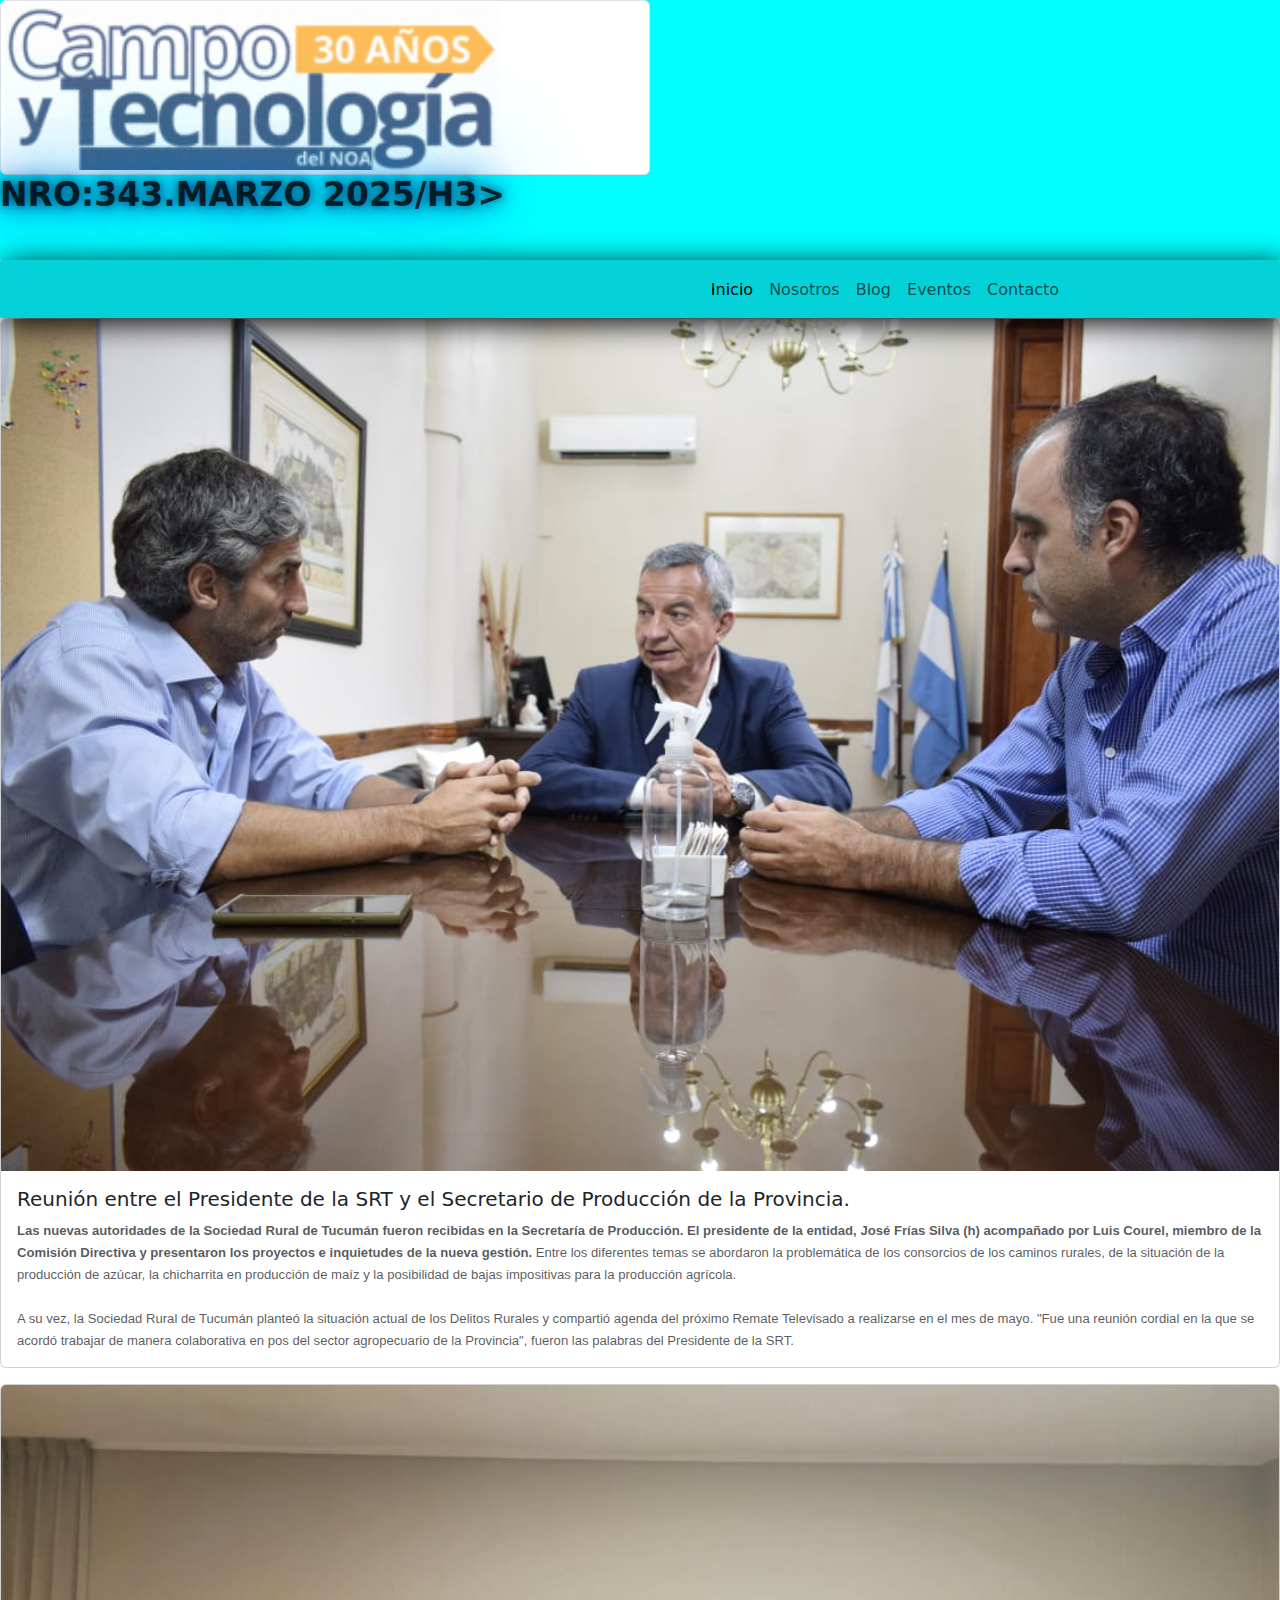
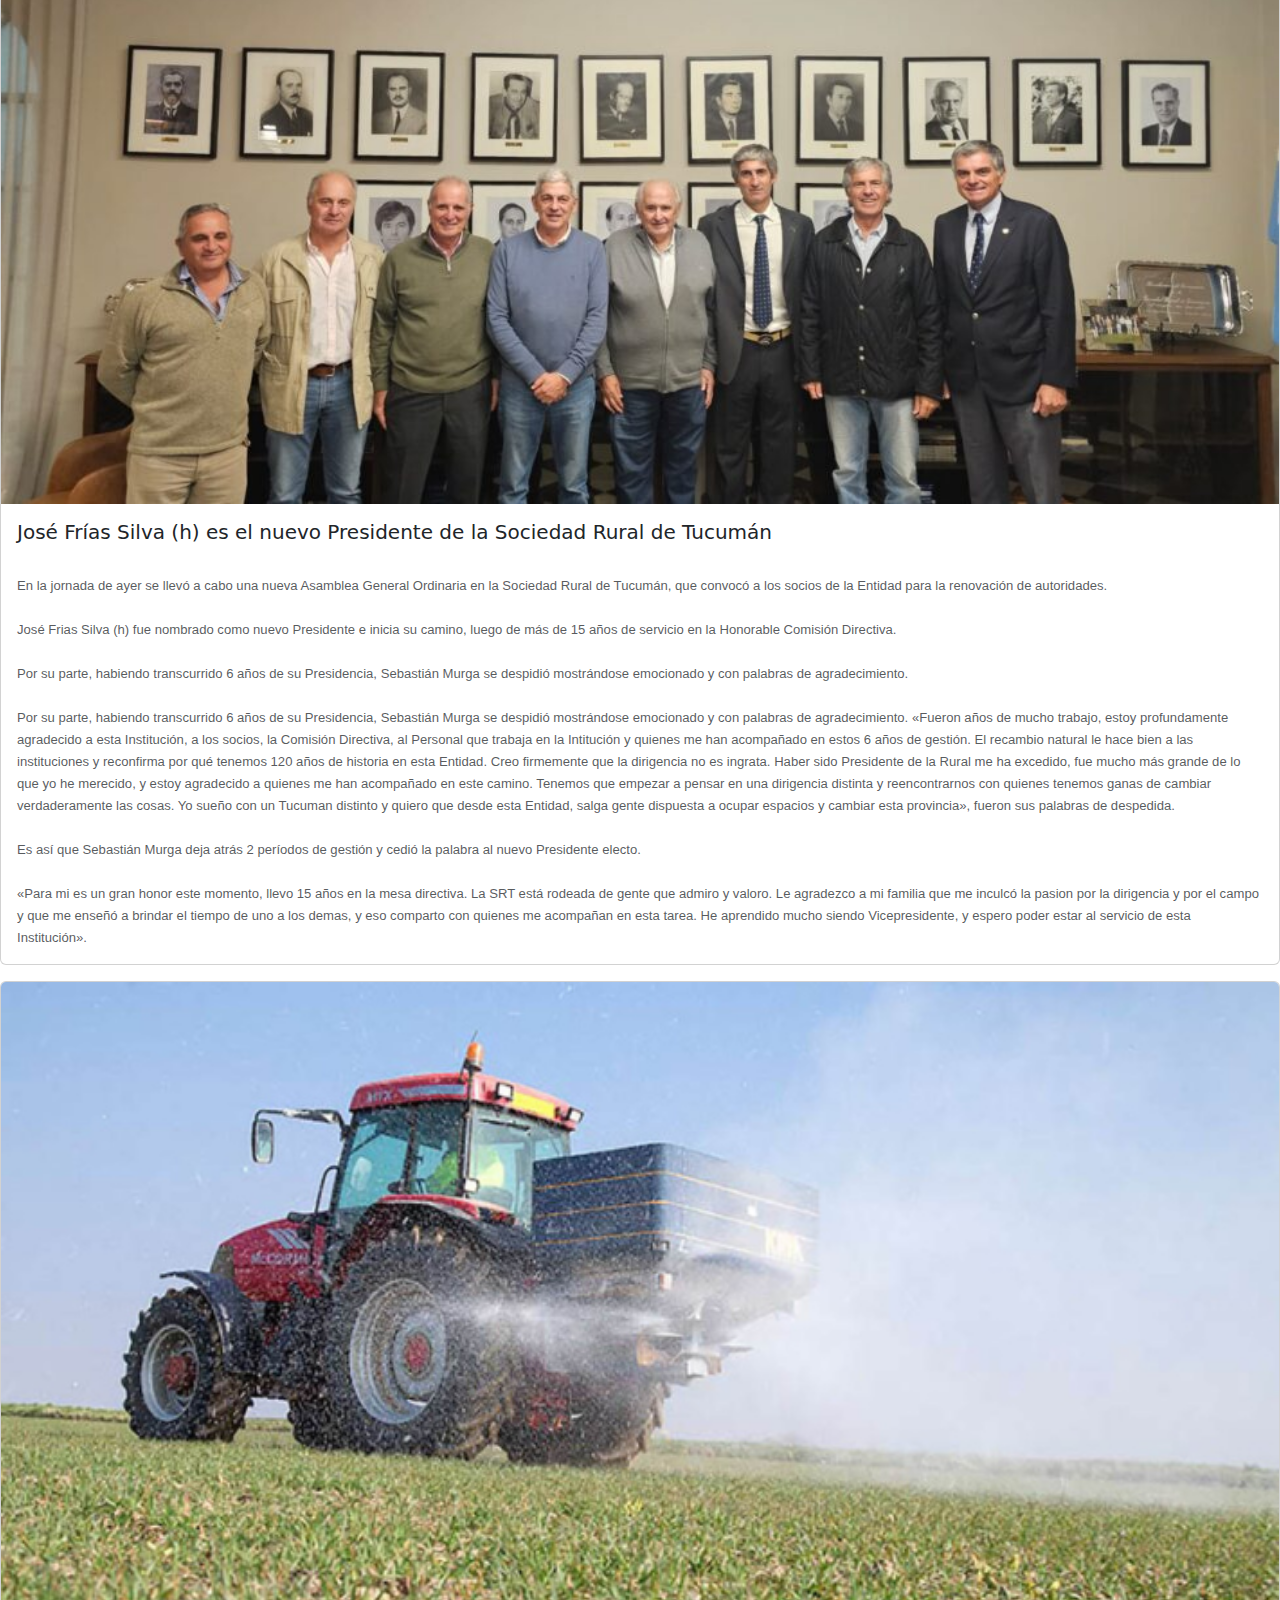
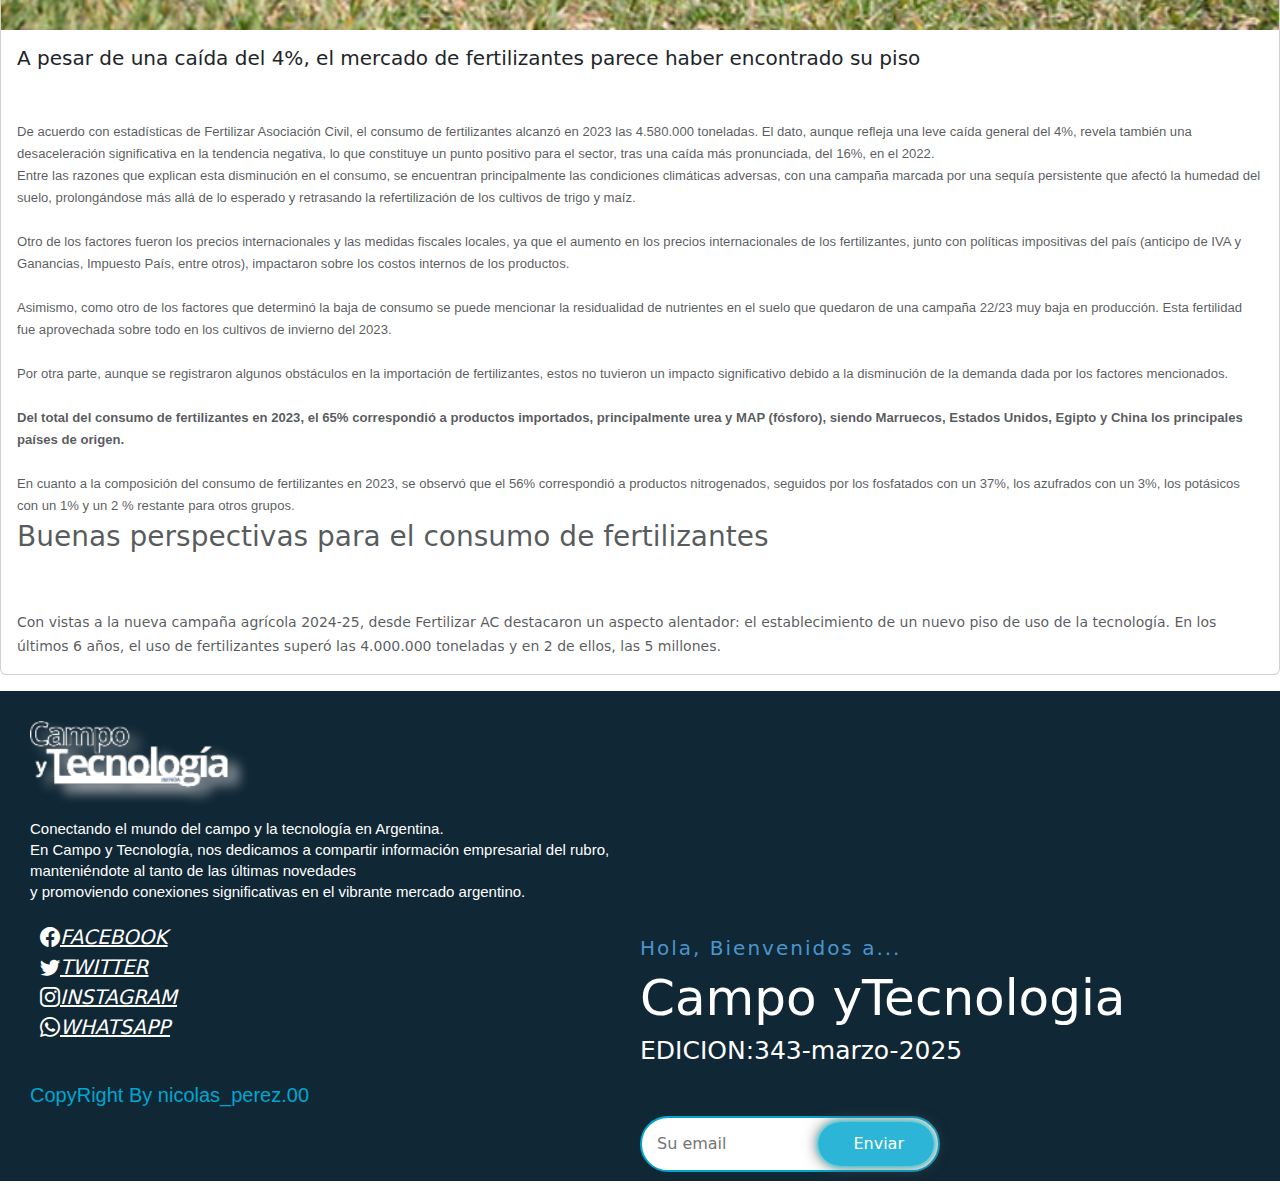
<file: paginas/blog.html>
<!DOCTYPE html>
<html lang="en">
<head>
    <meta charset="UTF-8">
    <meta name="viewport" content="width=device-width, initial-scale=1.0">
    <title>BLOG</title>
    <link
    href="https://cdn.jsdelivr.net/npm/bootstrap@5.3.0/dist/css/bootstrap.min.css"
    rel="stylesheet">
    <link
    rel="stylesheet"href="https://cdn.jsdelivr.net/npm/bootstrap-icons@1.10.5/font/bootstrap-icons.css"/>
<link rel="stylesheet" href="../css/footer.css">
<link rel="stylesheet" href="../css/inicio.css">
<link rel="stylesheet" href="../css/nav.css">
</head>
<!-- Google tag (gtag.js) -->
<script async src="https://www.googletagmanager.com/gtag/js?id=G-WJ535XBN5J"></script>
<script>
  window.dataLayer = window.dataLayer || [];
  function gtag(){dataLayer.push(arguments);}
  gtag('js', new Date());

  gtag('config', 'G-WJ535XBN5J');
</script>
  </div>
<body>
  <div class="conteiner-logo">
    <img src="../imagenes/logogif.gif" class="img-thumbnail" alt="...">
  </div>
    <div class="contenedorrevista">
        <H3 class="nmrrevista">NRO:343.MARZO 2025/H3>
      </div>
    </div>
          <nav class="navbar navbar-expand-lg navegador">
            <div class="container-fluid">
              <button class="navbar-toggler" type="button" data-bs-toggle="collapse" data-bs-target="#navbarNavAltMarkup" aria-controls="navbarNavAltMarkup" aria-expanded="false" aria-label="Toggle navigation">
                <span class="navbar-toggler-icon"></span>
              </button>
          
              <div class="collapse navbar-collapse" id="navbarNavAltMarkup">
         
                <div class="navbar-nav">
                  <a class="nav-link fs-8 navegador1 active" aria-current="page" href="../index.html">Inicio</a>
                  <a class="nav-link fs-8 navegador1" href="./nosotros.html">Nosotros</a>
                  <a class="nav-link fs-8 navegador1" href="./blog.html">Blog</a>
                  <a class="nav-link fs-8 navegador1" href="eventos.html">Eventos</a>
                  <a class="nav-link fs-8 navegador1" href="./contacto.html">Contacto</a>
                </div>
              </div>
            </div>
          </nav>

<MAIN>
    <div class="card mb-3">
        <img src="../imagenes/reunion-expo.jpg" class="card-img-top" alt="...">
        <div class="card-body">
          <h5 class="card-title">Reunión entre el Presidente de la SRT y el Secretario de Producción de la Provincia.</h5>
          <p class="card-text"></p>
          <p class="card-text"><small class="text-body-secondary">  <b>Las nuevas autoridades de la Sociedad Rural de Tucumán fueron recibidas en la Secretaría de Producción. El presidente de la entidad, 
            José Frías Silva (h) acompañado por Luis Courel, miembro de la Comisión Directiva y presentaron los proyectos e inquietudes de la nueva gestión.</b>

            Entre los diferentes temas se abordaron la problemática de los consorcios de los caminos rurales, de la situación de la producción de azúcar,
             la chicharrita en producción de maíz y la posibilidad de bajas impositivas para la producción agrícola. 
            <br>
            <br>
            A su vez, la Sociedad Rural de Tucumán planteó la situación actual de los Delitos Rurales y compartió agenda del próximo Remate Televisado a realizarse en el mes de mayo.
        
            "Fue una reunión cordial en la que se acordó trabajar de manera colaborativa en pos del sector agropecuario de la Provincia", fueron las palabras del Presidente de la SRT.</small></p>
        </div>
      </div>
      <div class="card mb-3">
        <img src="../imagenes/sociedad.jpg" class="card-img-top" alt="...">
        <div class="card-body">
          <h5 class="card-title">  José Frías Silva (h) es el nuevo Presidente de la Sociedad Rural de Tucumán</h5>
          <p class="card-text">

        </p>
          <p class="card-text"><small class="text-body-secondary"><br>En la jornada de ayer se llevó a cabo una nueva Asamblea General Ordinaria en la Sociedad Rural de Tucumán,
            que convocó a los socios de la Entidad para la renovación de autoridades. </b>
        <br>
        <br>
        José Frias Silva (h) fue nombrado como nuevo Presidente e inicia su camino, luego de más de 15 años de servicio en la Honorable Comisión Directiva.
        <br>
        <br>
        Por su parte, habiendo transcurrido 6 años de su Presidencia, Sebastián Murga se despidió mostrándose emocionado y con palabras de agradecimiento.
        <br>
        <br>
        Por su parte, habiendo transcurrido 6 años de su Presidencia, Sebastián Murga se despidió mostrándose emocionado y con palabras de agradecimiento.

«Fueron años de mucho trabajo, estoy profundamente agradecido a esta Institución, a los socios, la Comisión Directiva, al Personal que trabaja en la Intitución y quienes me han acompañado en estos 6 años de gestión. El recambio natural le hace bien a las instituciones y reconfirma por qué tenemos 120 años de historia en esta Entidad. Creo firmemente que la dirigencia no es ingrata. Haber sido Presidente de la Rural me ha excedido, fue mucho más grande de lo que yo he merecido, y estoy agradecido a quienes me han acompañado en este camino. Tenemos que empezar a pensar en una dirigencia distinta y reencontrarnos con quienes tenemos ganas de cambiar verdaderamente las cosas. Yo sueño con un Tucuman distinto y quiero que desde esta Entidad, 
salga gente dispuesta a ocupar espacios y cambiar esta provincia», fueron sus palabras de despedida.
<br>
<br>
Es así que Sebastián Murga deja atrás 2 períodos de gestión y cedió la palabra al nuevo Presidente electo.
<br>
<br>
«Para mi es un gran honor este momento, llevo 15 años en la mesa directiva. La SRT está rodeada de gente que admiro y valoro. Le agradezco a mi familia que me inculcó la pasion por la dirigencia y por el campo y que me enseñó a brindar el tiempo de uno a los demas,
 y eso comparto con quienes me acompañan en esta tarea. He aprendido mucho siendo Vicepresidente, y espero poder estar al servicio de esta Institución».</small></p>
        </div>
      </div>
      <div class="card mb-3">
        <img src="../imagenes/tractor.png" class="card-img-top" alt="...">
        <div class="card-body">
          <h5 class="card-title">A pesar de una caída del 4%, el mercado de fertilizantes parece haber encontrado su piso</h5>
          <p class="card-text"><b>A pesar de la caída en la demanda durante el año 2023, Argentina parece haber estabilizado su inversión en fertilizantes agrícolas, ya que en los últimos 6 años el piso no disminuyó de las 4 millones de toneladas aplicadas.
             Se espera un panorama optimista para este nuevo año</b></p>
          <p class="card-text"><small class="text-body-secondary">De acuerdo con estadísticas de Fertilizar Asociación Civil, el consumo de fertilizantes alcanzó en 2023 las 4.580.000 toneladas. El dato, aunque refleja una leve caída general del 4%, revela también una desaceleración significativa en la tendencia negativa,
             lo que constituye un punto positivo para el sector, tras una caída más pronunciada, del 16%, en el 2022.
             <br>
             Entre las razones que explican esta disminución en el consumo, se encuentran principalmente las condiciones climáticas adversas, con una campaña marcada por una sequía persistente que afectó la humedad del suelo,
              prolongándose más allá de lo esperado y retrasando la refertilización de los cultivos de trigo y maíz.
              <br>
              <br>
              Otro de los factores fueron los precios internacionales y las medidas fiscales locales, ya que el aumento en los precios internacionales de los fertilizantes,
               junto con políticas impositivas del país (anticipo de IVA y Ganancias, Impuesto País, entre otros), impactaron sobre los costos internos de los productos.
            <br>
            <br>
            Asimismo, como otro de los factores que determinó la baja de consumo se puede mencionar la residualidad de nutrientes en el suelo que quedaron de una campaña 22/23 muy baja en producción.
             Esta fertilidad fue aprovechada sobre todo en los cultivos de invierno del 2023.
             <br>
             <br>
             Por otra parte, aunque se registraron algunos obstáculos en la importación de fertilizantes,
              estos no tuvieron un impacto significativo debido a la disminución de la demanda dada por los factores mencionados.
              <br>
              <br>
              <b>Del total del consumo de fertilizantes en 2023, el 65% correspondió a productos importados,
                 principalmente urea y MAP (fósforo), siendo Marruecos, Estados Unidos, Egipto y China los principales países de origen.</b>
                 <br>
                 <br>
                 En cuanto a la composición del consumo de fertilizantes en 2023, se observó que el 56% correspondió a productos nitrogenados, seguidos por los fosfatados con un 37%,
                  los azufrados con un 3%, los potásicos con un 1% y un 2 % restante para otros grupos.

<h2>Buenas perspectivas para el consumo de fertilizantes</h2>
<br>
<br>
Con vistas a la nueva campaña agrícola 2024-25, desde Fertilizar AC destacaron un aspecto alentador:
 el establecimiento de un nuevo piso de uso de la tecnología. En los últimos 6 años, el uso de fertilizantes superó las 4.000.000 toneladas y en 2 de ellos, las 5 millones.

            </small></p>
        </div>
      </div>
      
      
</MAIN>



    <footer >
                    
        <div class="footer-inf"> 
        <img src="../imagenes/logofoot.png" class="campytec" alt="">
        <div >
          <p>Conectando el mundo del campo y la tecnología en Argentina.
            <br>
            En Campo y Tecnología, nos dedicamos a compartir información empresarial del rubro,
             <br>
             manteniéndote al tanto de las últimas novedades
             <br>
             y promoviendo conexiones significativas en el vibrante mercado argentino.</p>
            
          <div class="social-icons">
            <a href="https://www.facebook.com/profile.php?id=100013285083692" class="facebook"><i class="bi bi-facebook">FACEBOOK</i></a>
            <a href="#" class="twitter"><i class="bi bi-twitter">TWITTER</i></a>
            <a href="https://www.instagram.com/nicolas_perez.00/" class="instagram"><i class="bi bi-instagram">INSTAGRAM</i></a>
            <a href="https://wa.link/gywo1i" class="whatsapp"><i class="bi bi-whatsapp">WHATSAPP</i></a>
          </div>
          <div class="msjbienvenida">
            <h4>Hola, Bienvenidos a...</h4>
            <h1>Campo y<span>Tecnologia</span></h1>
            <h3>EDICION:343-marzo-2025</h3>
            <div class="datos">
                <form>
                    <input type="email" name="email" id="mail" placeholder="Su email">
                    <input type="submit" name="submit" value=" Enviar">
                </form>
            </div>
            </p>

          </div>
       
        </div>
        <p class="fin">CopyRight By nicolas_perez.00</p>
      </footer>

     <script
 src="https://cdn.jsdelivr.net/npm/bootstrap@5.3.0/dist/js/bootstrap.bundle.min.js"
  integrity="sha384-geWF76RCwLtnZ8qwWowPQNguL3RmwHVBC9FhGdlKrxdiJJigb/j/68SIy3Te4Bkz"  crossorigin="anonymous"
></script>
</body>
</html>
</file>
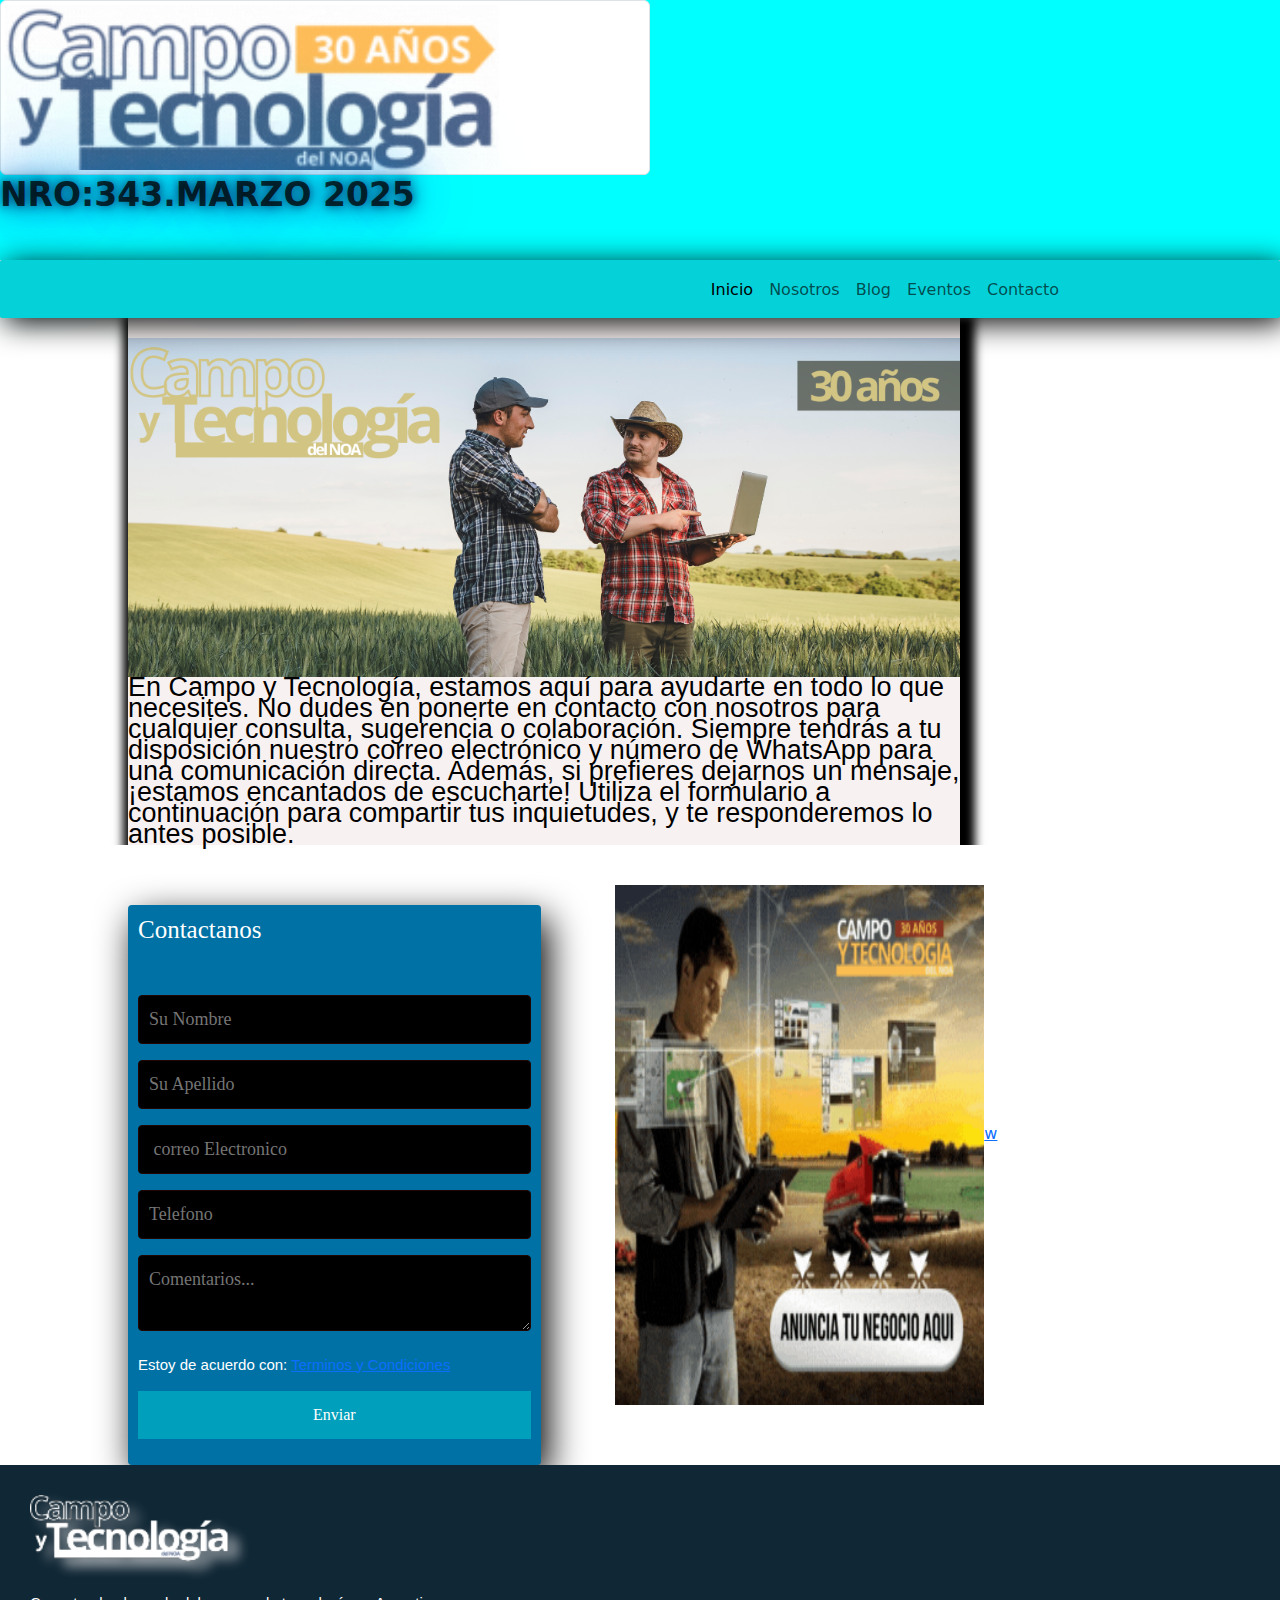
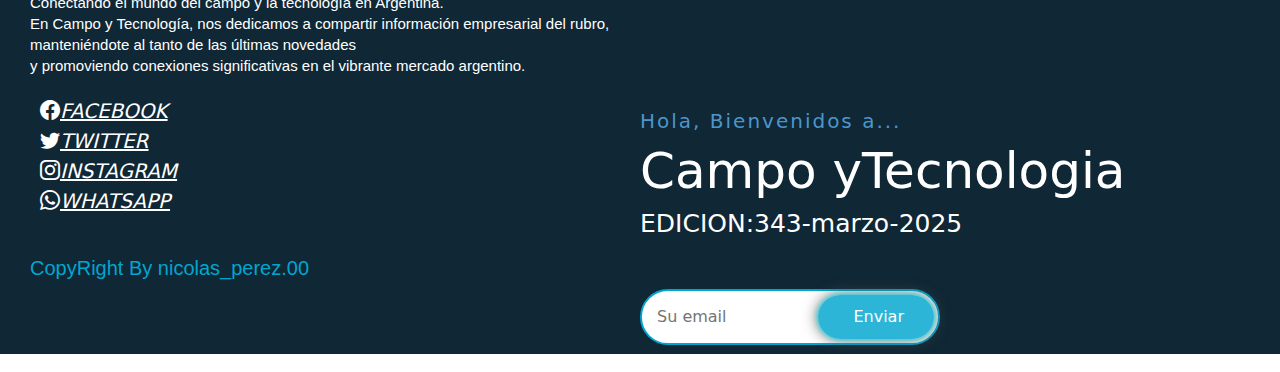
<file: paginas/contacto.html>
<!DOCTYPE html>
<html lang="en">
<head>
    <meta charset="UTF-8">
    <meta name="viewport" content="width=device-width, initial-scale=1.0">
    <title>Contactanos</title>
    <link
    href="https://cdn.jsdelivr.net/npm/bootstrap@5.3.0/dist/css/bootstrap.min.css"
    rel="stylesheet">
    <link
    rel="stylesheet"href="https://cdn.jsdelivr.net/npm/bootstrap-icons@1.10.5/font/bootstrap-icons.css"/>
<link rel="stylesheet" href="../css/footer.css">
<link rel="stylesheet" href="../css/inicio.css">
<link rel="stylesheet" href="../css/nav.css">
<link rel="stylesheet" href="../css/contacto.css">
<!-- Google tag (gtag.js) -->
<script async src="https://www.googletagmanager.com/gtag/js?id=G-WJ535XBN5J"></script>
<script>
  window.dataLayer = window.dataLayer || [];
  function gtag(){dataLayer.push(arguments);}
  gtag('js', new Date());

  gtag('config', 'G-WJ535XBN5J');
</script>
</head>

  </div>
<body>
  <div class="conteiner-logo">
    <img src="../imagenes/logogif.gif" class="img-thumbnail" alt="...">
  </div>
    <div class="contenedorrevista">
        <H3 class="nmrrevista">NRO:343.MARZO 2025</H3>
      </div>
    </div>
 
              <nav class="navbar navbar-expand-lg navegador">
                <div class="container-fluid">
                  <button class="navbar-toggler" type="button" data-bs-toggle="collapse" data-bs-target="#navbarNavAltMarkup" aria-controls="navbarNavAltMarkup" aria-expanded="false" aria-label="Toggle navigation">
                    <span class="navbar-toggler-icon"></span>
                  </button>
              
                  <div class="collapse navbar-collapse" id="navbarNavAltMarkup">
             
                    <div class="navbar-nav">
                      <a class="nav-link fs-8 navegador1 active" aria-current="page" href="../index.html">Inicio</a>
                      <a class="nav-link fs-8 navegador1" href="nosotros.html">Nosotros</a>
                      <a class="nav-link fs-8 navegador1" href="./blog.html">Blog</a>
                      <a class="nav-link fs-8 navegador1" href="eventos.html">Eventos</a>
                      <a class="nav-link fs-8 navegador1" href="contacto.html">Contacto</a>
                    </div>
                  </div>
                </div>
              </nav>
              <main>
<div class="conteiner-contacto">
    <div class="imgcontacto">
    <img src="../imagenes/imgcontacto.png" class="img-fluidcont" alt="...">
</div>
    <p class="textocontacto">
        
En Campo y Tecnología, estamos aquí para ayudarte en todo lo que necesites. No dudes en ponerte en contacto con nosotros para cualquier consulta,
 sugerencia o colaboración. Siempre tendrás a tu disposición nuestro correo electrónico y número de WhatsApp para una comunicación directa. Además, si prefieres dejarnos un mensaje, 
¡estamos encantados de escucharte! Utiliza el formulario a continuación para compartir tus inquietudes, y te responderemos lo antes posible.
    </p>
</div>
<div class="contenedorform">
  <div class="form">
    <h3>Contactanos</h3>
  <form>
  <input class="controles" type="text" placeholder="Su Nombre">
  <input class="controles" type="text" placeholder="Su Apellido">
  <input class="controles" type="email" placeholder=" correo Electronico" required="">
  <input class="controles" type="text" placeholder="Telefono">
  <textarea class="controles" placeholder="Comentarios..."></textarea>
  <p>Estoy de acuerdo con: <a href="#">Terminos y Condiciones</a></p>
  <input class="boton" type="submit" value="Enviar">
  </form>
  </div>

  <div class="conteineranunciogif">
  <a href="https://wa.link/gywo1i"><img src="../imagenes/anunciogif2.gif" class="img-fluidgif" alt="...">w</a>
  </div>
</div>
</main>
<footer >
<div class="footer-inf"> 
<img src="../imagenes/logofoot.png" class="campytec" alt="">
    <div >
      <p>Conectando el mundo del campo y la tecnología en Argentina.
        <br>
    En Campo y Tecnología, nos dedicamos a compartir información empresarial del rubro,
    <br>
     manteniéndote al tanto de las últimas novedades
                         <br>
                         y promoviendo conexiones significativas en el vibrante mercado argentino.</p>
                        
                      <div class="social-icons">
                        <a href="https://www.facebook.com/profile.php?id=100013285083692" class="facebook"><i class="bi bi-facebook">FACEBOOK</i></a>
                        <a href="#" class="twitter"><i class="bi bi-twitter">TWITTER</i></a>
                        <a href="https://www.instagram.com/revista.campoytecnologiadelnoa/" class="instagram"><i class="bi bi-instagram">INSTAGRAM</i></a>
                        <a href=" wa.link/5n0zsj" class="whatsapp"><i class="bi bi-whatsapp">WHATSAPP</i></a>
                      </div>
                      <div class="msjbienvenida">
                        <h4>Hola, Bienvenidos a...</h4>
                        <h1>Campo y<span>Tecnologia</span></h1>
                        <h3> EDICION:343-marzo-2025</h3>
                        <div class="datos">
                            <form>
                                <input type="email" name="email" id="mail" placeholder="Su email">
                                <input type="submit" name="submit" value=" Enviar">
                            </form>
                        </div>
                        </p>
        
                      </div>
                   
                    </div>
                    <p class="fin">CopyRight By nicolas_perez.00</p>
                  </footer>




    <script
                    src="https://cdn.jsdelivr.net/npm/bootstrap@5.3.0/dist/js/bootstrap.bundle.min.js"
                    integrity="sha384-geWF76RCwLtnZ8qwWowPQNguL3RmwHVBC9FhGdlKrxdiJJigb/j/68SIy3Te4Bkz"
                    crossorigin="anonymous"
                  ></script>
</body>
</html>
</file>
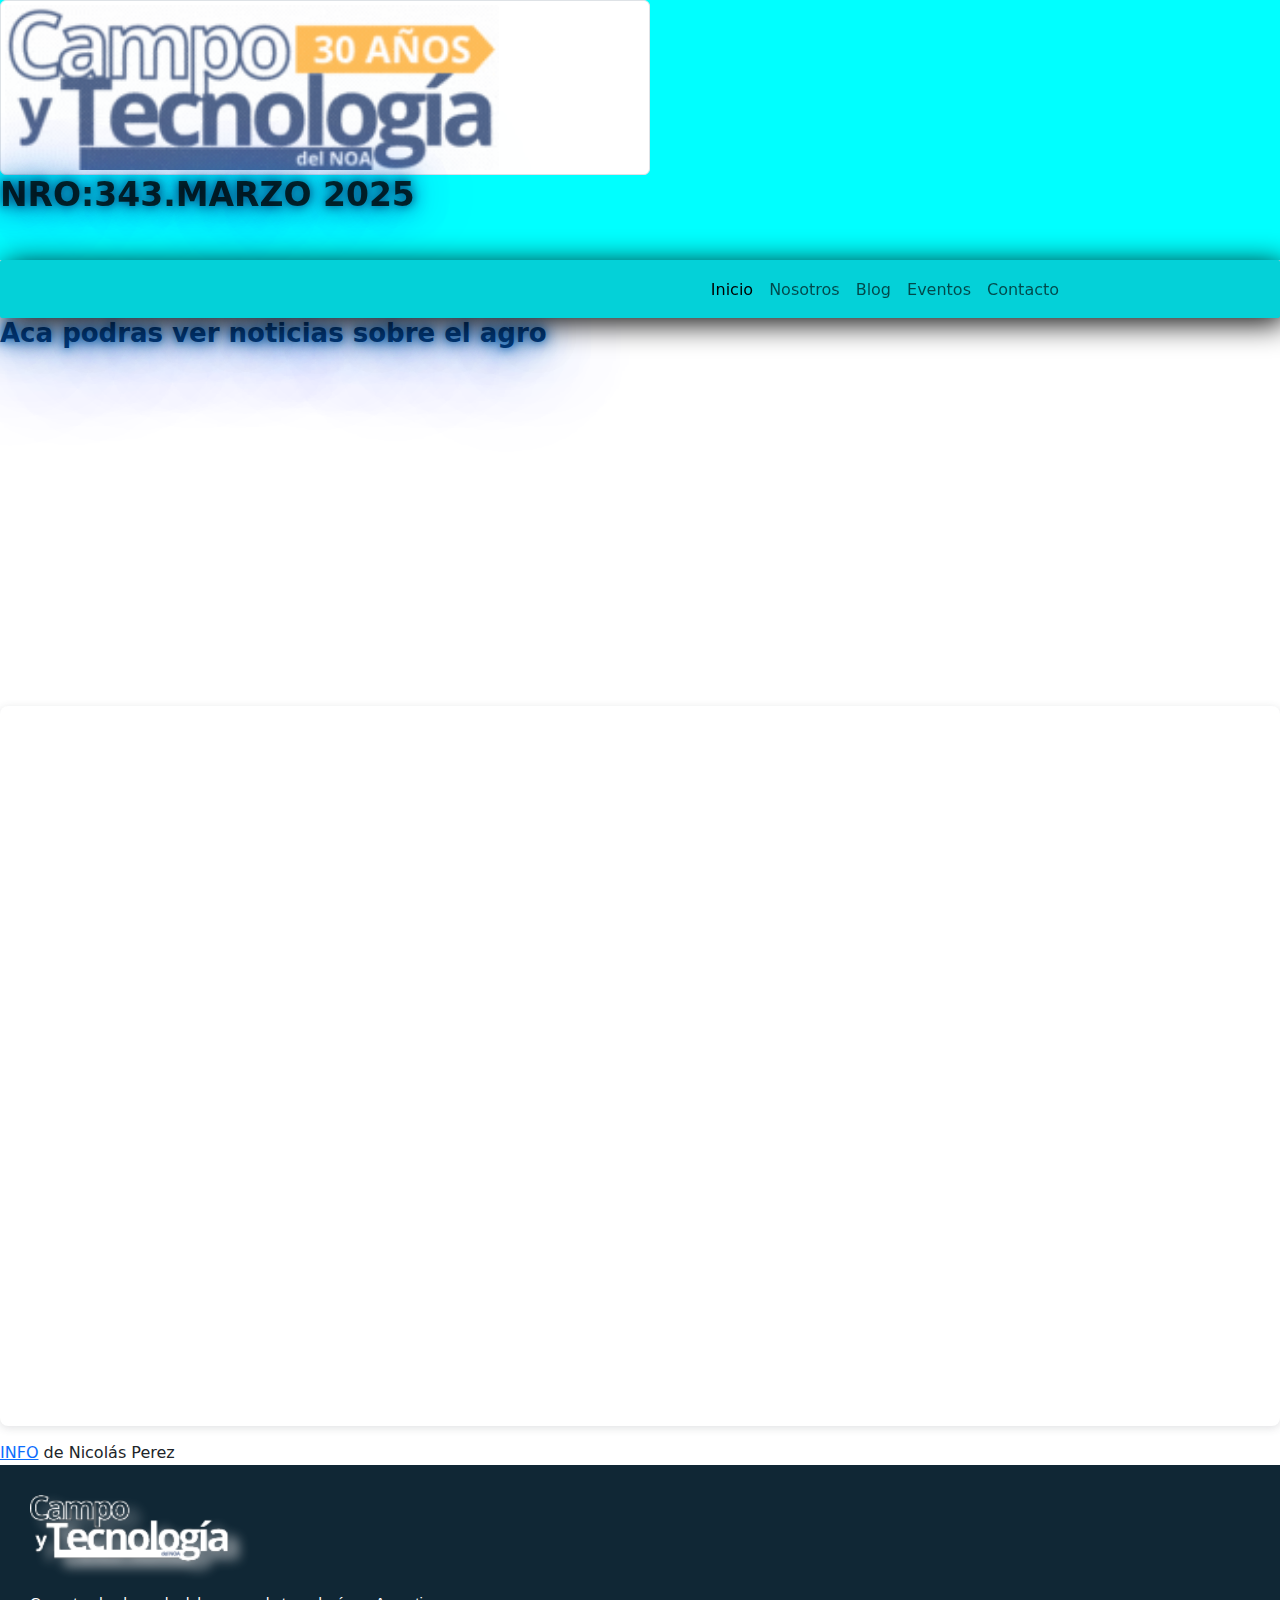
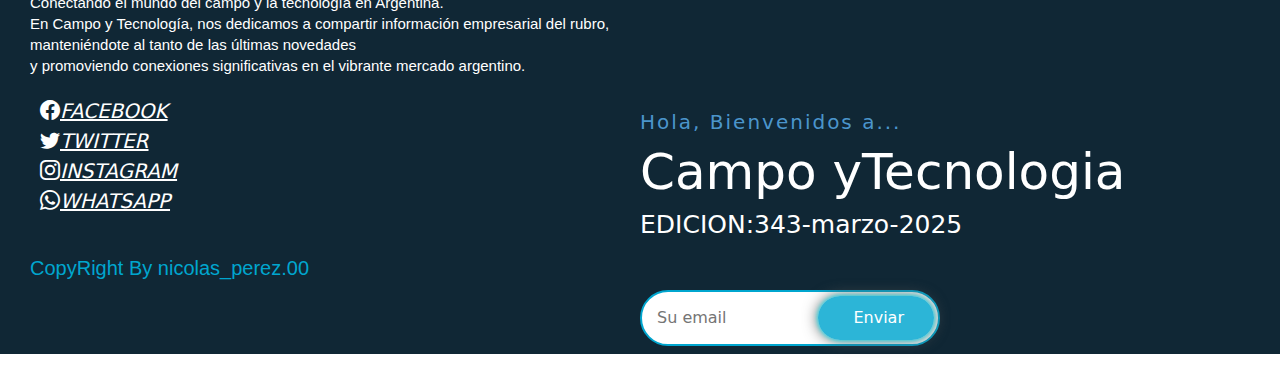
<file: paginas/eventos.html>
<!DOCTYPE html>
<html lang="en">
<head>
 
    <meta charset="UTF-8">
    <meta name="viewport" content="width=device-width, initial-scale=1.0">
    <link
    href="https://cdn.jsdelivr.net/npm/bootstrap@5.3.0/dist/css/bootstrap.min.css"
    rel="stylesheet">
    <link
    rel="stylesheet"href="https://cdn.jsdelivr.net/npm/bootstrap-icons@1.10.5/font/bootstrap-icons.css"/>
<link rel="stylesheet" href="../css/footer.css">
<link rel="stylesheet" href="../css/inicio.css">
<link rel="stylesheet" href="../css/nav.css">
    <!-- Google tag (gtag.js) -->
<script async src="https://www.googletagmanager.com/gtag/js?id=G-WJ535XBN5J"></script>
<script>
  window.dataLayer = window.dataLayer || [];
  function gtag(){dataLayer.push(arguments);}
  gtag('js', new Date());

  gtag('config', 'G-WJ535XBN5J');
</script>
    <title>Eventos</title>
</head>

  </div>
<body>
  <div class="conteiner-logo">
    <img src="../imagenes/logogif.gif" class="img-thumbnail" alt="...">
  </div>
    <div class="contenedorrevista">
        <H3 class="nmrrevista">NRO:343.MARZO 2025</H3>
      </div>
    </div>
  
              <nav class="navbar navbar-expand-lg navegador">
                <div class="container-fluid">
                  <button class="navbar-toggler" type="button" data-bs-toggle="collapse" data-bs-target="#navbarNavAltMarkup" aria-controls="navbarNavAltMarkup" aria-expanded="false" aria-label="Toggle navigation">
                    <span class="navbar-toggler-icon"></span>
                  </button>
              
                  <div class="collapse navbar-collapse" id="navbarNavAltMarkup">
             
                    <div class="navbar-nav">
                      <a class="nav-link fs-8 navegador1 active" aria-current="page" href="../index.html">Inicio</a>
                      <a class="nav-link fs-8 navegador1" href="nosotros.html">Nosotros</a>
                      <a class="nav-link fs-8 navegador1" href="blog.html">Blog</a>
                      <a class="nav-link fs-8 navegador1" href="eventos.html">Eventos</a>
                      <a class="nav-link fs-8 navegador1" href="contacto.html">Contacto</a>
                    </div>
                  </div>
                </div>
              </nav>
              <main>
                <!-- 
                <div class="card mb-3">
                  <img src="../imagenes/evento.jpg" class="card-img-top" alt="...">
                  <div class="card-body">
                    <h1 class="card-title">AVISO IMPORTANTE</h1>
                  
                    <p class="card-text"></p>
                    <p class="card-text"><small class="text-body-secondary">NRO 333. MAYO24</small></p>
                  </div>
                </div>
                 -->
                <div>
                  <h1 class="ilustrasionesyvideos">Aca podras ver noticias sobre el agro </h1>
                  <iframe allowfullscreen="allowfullscreen" scrolling="no" class="fp-iframe" src="https://heyzine.com/flip-book/d2f2c72022.html" style="border: 0px; width: 100%; height: 317px;"></iframe>

                </div>
                <div>
                  <div style="position: relative; width: 100%; height: 0; padding-top: 56.2500%;
                  padding-bottom: 0; box-shadow: 0 2px 8px 0 rgba(63,69,81,0.16); margin-top: 1.6em; margin-bottom: 0.9em; overflow: hidden;
                  border-radius: 8px; will-change: transform;">
                   <iframe loading="lazy" style="position: absolute; width: 100%; height: 100%; top: 0; left: 0; border: none; padding: 0;margin: 0;"
                     src="https:&#x2F;&#x2F;www.canva.com&#x2F;design&#x2F;DAGPconSBcw&#x2F;MJCeerLyvOCDee3dtDo5aQ&#x2F;watch?embed" allowfullscreen="allowfullscreen" allow="fullscreen">
                   </iframe>
                 </div>
                 <a href="https:&#x2F;&#x2F;www.canva.com&#x2F;design&#x2F;DAGPconSBcw&#x2F;MJCeerLyvOCDee3dtDo5aQ&#x2F;watch?utm_content=DAGPconSBcw&amp;utm_campaign=designshare&amp;utm_medium=embeds&amp;utm_source=link" target="_blank" rel="noopener">INFO</a> de Nicolás Perez
                </div>
              </main>
              
    <footer >          
        <div class="footer-inf"> 
        <img src="../imagenes/logofoot.png" class="campytec" alt="">
        <div >
          <p>Conectando el mundo del campo y la tecnología en Argentina.
            <br>
            En Campo y Tecnología, nos dedicamos a compartir información empresarial del rubro,
             <br>
             manteniéndote al tanto de las últimas novedades
             <br>
             y promoviendo conexiones significativas en el vibrante mercado argentino.</p>
            
          <div class="social-icons">
            <a href="https://www.facebook.com/profile.php?id=100013285083692" class="facebook"><i class="bi bi-facebook">FACEBOOK</i></a>
            <a href="#" class="twitter"><i class="bi bi-twitter">TWITTER</i></a>
            <a href="https://www.instagram.com/revista.campoytecnologiadelnoa/" class="instagram"><i class="bi bi-instagram">INSTAGRAM</i></a>
            <a href="https://wa.link/wsevwm" class="whatsapp"><i class="bi bi-whatsapp">WHATSAPP</i></a>
          </div>
          <div class="msjbienvenida">
            <h4>Hola, Bienvenidos a...</h4>
            <h1>Campo y<span>Tecnologia</span></h1>
            <h3> EDICION:343-marzo-2025</h3>
            <div class="datos">
                <form>
                    <input type="email" name="email" id="mail" placeholder="Su email">
                    <input type="submit" name="submit" value=" Enviar">
                </form>
            </div>
            </p>

          </div>
        
        </div>
        <p class="fin">CopyRight By nicolas_perez.00</p>
      </footer>
     
     <script
 src="https://cdn.jsdelivr.net/npm/bootstrap@5.3.0/dist/js/bootstrap.bundle.min.js"
  integrity="sha384-geWF76RCwLtnZ8qwWowPQNguL3RmwHVBC9FhGdlKrxdiJJigb/j/68SIy3Te4Bkz"  crossorigin="anonymous"
></script>
    
</body>
</html>
</file>
<file: css/footer.css>
footer{
    background-color: #102735;
    padding: 30px;
    display: flex;
    position: absolute;
    width: 100%;
   
  }
  
  .fin{
    position: relative;
    color:#00a6cf;
    padding-top: 7% !important;
    bottom: 25px;
    font-size: 20px;
}
  .about-us{
    margin-top:20px;
  }
  
  .about-us{
    font-size: 18px;
    margin-bottom: 10px;
    color: white;
  }
  
  .about-us p{
    font-size: 15px;
    color: white;
  }
  
 
  
  .social-icons a{
    color: white;
    font-size: 20px;
    margin: 0 10px;
    transition: color 0.3s;
  }
  @media(min-width:360px),(max-width:700px){
    .social-icons a{
      color: white;
      font-size: 20px;
      display: block;
      margin: 0 10px;
      transition: color 0.3s;
    }
    }

  
  .social-icons a.facebook:hover{
    color: rgb(59, 89, 152);
  }
  
  .social-icons a.twitter:hover{
    color: rgb(0, 172, 238);
  }
  
  .social-icons a.instagram:hover{
    color: rgb(193, 53, 132);
  }
  
  .social-icons a.whatsapp:hover{
    color: rgb(0, 187, 45);
  }
  .footer-inf p{
    margin: 27px 0 20px;
  }
  p{
    font-family: "Roboto", sans-serif;
    font-size: 15px;
    line-height: 21px;
    margin-bottom: 0px;
    color: #ffffff;
    font-weight: 400;
    display: block;
}


  .campytec{
    width: 200px;
    filter: drop-shadow(10px 8px 6px rgba(255, 251, 251, 0.633) );
  }
  

  .msjbienvenida{
    position:absolute;
    top: 50%;
    left: 50% ;
  
}
h1{
    color: white;
    font-size: 15px;
 font-size: 50px;
 
}
h3{
    color: white;
    font-size: 25px;
    margin-bottom: 50px;
}
h4{
    color: rgba(92, 181, 245, 0.8);
    letter-spacing: 2px;
    font-size: 20px;

}

.datos form{
  width: 300px;
  max-width: 100%;
  position: relative;   
}
.datos form input:first-child{
 display: inline-block;
 width: 100%;
 padding: 14px 130px 14px 15px;
border: 2px solid #00a6cf;
  border-radius:30px ;
  outline: none; 
}
.datos form input:last-child{
       position: absolute;
       display: inline-block;
       outline: none;
       border: none;
       border-radius:30px;
       padding: 10px 30px;
       background-color: #00a6cfd3;
       color: white;
       box-shadow: 0px 0px 5px #00eeff, 0px 0px 15px rgb(83, 83, 83);
      top: 6px;
      right: 6px;
}

@media only screen and (max-width: 600px) {
  .footer{
    height: 50%;
    position: absolute;
    display: block;
    max-width: 500px;
  
  }
  }
  @media only screen and (max-width: 600px) {
    .msjbienvenida{
 top: 110px;
      position: relative;
      transform: translateY(-40%);
      left: 0px;
    }
    }
    @media only screen and (max-width: 600px){
      .datos form input:first-child{
        display: inline-block;
        width:250px;
        height: 50px;
        padding: 10px 10px 14px 5px;
       border: 2px solid #00a6cf;
         border-radius:30px ;
         outline: none;
         right: 10PX; 
       }

    }
    @media only screen and (max-width: 600px) {
      .datos form input:last-child{
        position: absolute;
        display: inline-block;
       width: 100PX;
        border-radius:30px;
        padding: 10px 30px;
        background-color: #00a6cfd3;
        color: white;
        box-shadow: 0px 0px 5px #00eeff, 0px 0px 15px rgb(83, 83, 83);
       top: 6px;
       right: 50PX;
      }
}
     
@media only screen and (max-width: 600px) {
   h1{
    font-size: 26px;
    right: 10px;
   
  }
}
  
  @media only screen and (max-width: 600px) {
    .social-icons a {
      font-size: 16px;
      margin: 0 8px;
    }
  
    .about-us h3 {
      font-size: 16px;
    }
  

  }
.campytec { animation-name: campoytec }
@keyframes campytec{
    from {
        transform: translateX(100%);
        filter: blur(20px);
        opacity: 0;
    }
  }
</file>
<file: css/inicio.css>
body{
    box-sizing: border-box;
    padding: 0;
    margin: 0;
   
    background-position: center;
 background-size: cover;
 background-repeat: no-repeat;
 background-attachment: fixed;
 justify-content: center;
 
 }
       .carousel{
        justify-content: center;
        align-items: center;
          top: 28px;
          border: 5px solid rgb(0, 255, 255) ; 
         /*  border: 5px solid rgb(0, 255, 255) ; COLOR ORIGINAL */ 
          border-radius: 5px;
           /* box-shadow:  5px 6px 8px 10px rgb(0, 78, 109) ; SHdow original*/ 
           box-shadow:  5px 6px 8px 10px rgb(0, 78, 109) ;
         
       }

       .likwsp{
        position: absolute;
        margin-left: 85%;
        padding-top:39%;
        font-size: 25px;
        color: red;

       }
       @media only screen and (max-width: 600px) {
        .likwsp {
        
        margin-left: 33%;
        padding-top:38%;
        font-size:10px;
        color: red;
     }
     }

       .conteiner-logo{
       height: 90%;
       width: 100%;
      background-color: rgb(0, 255, 255);

     position: relative;
      }

       .img-thumbnail{
      
     height: auto;
     max-width: 100%;
     min-width: 360px;
     width: 650px;
          padding-right: 150px;
               
}
       

       @media only screen and (max-width: 600px) {
          .conteiner-logo {
        border: none;
        width: 100%;
       display: block;
       height: auto;
       z-index: 100;
       justify-content: center;
       align-items: center;
       text-align: center;
        background-color: rgb(0, 255, 255);
       }
       }
       @media only screen and (max-width: 600px) {
          .img-thumbnail {
       justify-content: center;
       align-items: center;
     width: 350px;
       height: 180px;
       border-radius: 15px;
     border: solid rgb(0, 153, 255);
     padding-right: 0%;
       }
       }
       .ilustrasionesyvideos{
        font-size: 26px;
      font-weight: bold;
      color: #003879; /* Color principal */
      text-shadow: 0 0 10px #66ffff, 0 0 20px #99ffff; /* Sombra de texto */
     
      text-shadow: 0 0 10px rgb(4, 98, 185),
      0 0 20px rgb(4, 98, 185),
      0 0 40px rgb(4, 98, 185),
      0 0 80px rgb(4, 98, 185),
      0 0 160px rgb(4, 98, 185),
      0 0 320px rgb(4, 98, 185);
     
     }

      
     @keyframes ilustrasionesyvideos {
        0% {
          transform: translateX(0);
        }
        50% {
          transform: translateX(10px);
        }
        100% {
          transform: translateX(0);
        }
      }
</file>
<file: css/nav.css>
.contenedor-icono i{
    font-size: 30px ;
    margin-left: 4400%;
    color: rgb(25, 25, 25);
   
}
.contenedor-icono i:hover{
    color: rgb(255, 255, 255);
}
.navegador{
    padding-top: 10px;
    background-color: rgb(4, 209, 216) !important;
   
    box-shadow: 5px 5px 30px;
    border-radius: 2px;
    width: 100% !important;
    
    color: rgb(2, 2, 2) !important;
    z-index: 10000 !important;
}
.navegador1:hover{
    color: #ebf4fa!important;

}
  


@media (min-width:360px),(max-width:600px){
    .contenedor-icono i{
        position: absolute  !important;
        margin-left: 0%;
        left: 88% ;
        top: 80%;
        font-size: 15px;
        z-index: 100;
        color: rgb(0, 0, 0);
    }
    }

    
  
    
@media(min-width:360px),(max-width:700px){
    .navbar-toggler{
      margin-left: 80%;
    }
    }
    
    
    .navbar-nav{
margin-left: 55%;

    }
    @media(max-width:600px){
        .navbar-nav{
            margin-left: 0%;
          
        }
        }
        @media(max-width:600px){
            .de-block{
            
                    width: 80% !important;
                        height: 700px;
            }
            } 
 
 .carousel-fade{
    width: 100%;
    margin-left: 0px;

 }


 .contenedorrevista{

width: 100%;
height: 85px !important;
background-color: rgb(0, 255, 255) ;

margin-left: 0%;
position: relative;
 }
 .nmrrevista{
    font-size: 33px;
  font-weight: bold;
  color: #000000c5; /* Color principal */
  text-shadow: 0 0 10px #014d80, 0 0 20px #008cff; /* Sombra de texto */
  animation:nmrevista 2s infinite; /* Animación */
  text-shadow: 0 0 10px rgb(3, 76, 124),
  0 0 20px rgb(4, 92, 150),
  0 0 40px rgb(4, 130, 215),
  0 0 80px rgb(18, 152, 241),
  0 0 160px rgb(43, 167, 250),
  0 0 320px rgb(45, 162, 239);

}

.nmrevista span { animation-name:nmrevista }
@keyframes nmrevista {
  from {
    transform: perspective(600px) translate3d(0, -60px, -2000px) rotateY(45deg);
    opacity: 0
}
5% { transform: perspective(600px) translate3d(0, -60px, -1500px) rotateY(45deg) }
}

 
/*
ESTILO Nmrevista
@keyframes nmrevista {
    0% {
      transform: translateX(0);
    }
    50% {
      transform: translateX(10px);
    }
    100% {
      transform: translateX(0);
    }
  }
 .nmrrevista:hover{
    color: aqua;

   
 }*/


 @media(max-width:600px){
    .contenedorrevista{
   justify-content: center;
   text-align: center;
   align-items: center;
 position: relative;
 padding-top: 5%;
 margin-left: 0% !important;
 width: 100%;
 height: 100px;
border: 2px solid rgb(0, 153, 255) ;
border-radius: 5px;

 
    }
    }
</file>
<file: css/contacto.css>
.conteiner-contacto{
    padding-top: 20px;
    width: 65%;
    height: auto;
    
    margin-left:10% ;
    justify-content: center;
    align-items: center;
    background-color: rgb(248, 241, 241);
display: block;
box-shadow: 5px 7px 9px 10px black;
}
.img-fluidcont{
    width: 100%;
}

.textocontacto{
    font-size: 27px;
    color: #000;
}
@media(max-width:700px){
    .textocontacto{
    font-size: 20px;
    }
}

@media(max-width:700px){
    .conteiner-contacto{
    width: 95%;
   margin-left: 3%;
   box-shadow: none;
    }
}
.contenedorform{
    width: 100%;
    padding-top: 20px;
    height: auto;
    display: flex;
    background-color:white;
}

@media(max-width:700px){
    .contenedorform{
    width: 95%;
   margin-left: 3%;
   display: block;
   height: auto;
    }
}

.conteineranunciogif{
    width: 100%;
    height: auto;


    
}
@media(max-width:700px){
    .conteineranunciogif {
    width: 95%;
   height: 20%;
  
    }
}

@media(max-width:700px){
    .img-fluidgif{
   width: 80% !important;
   padding-top: none;
   margin-left: none;
    }
}
.img-fluidgif{
margin-left: 10%;
    padding-top: 20px;
    width: 50%;
    height: 90%;
}
.form{
    width: 700px;
    height: 55%;
    background:rgb(0, 113, 165);
    padding: 10px;
margin-left: 10%;
margin-top: 40px;
border-radius: 4px;
font-family:'calibri';
color: white;
box-shadow: 7px 13px 37px #000;
}
.Contactos h3{
    font-size: 22px;
    margin-bottom: 20px;
}
.controles{
    width: 100%;
 background-color: #000;
padding: 10px;
border-radius: 4px;
margin-bottom: 16px;
border: 1px solid #200500;
font-family: 'calibri';
font-size: 18px;
color: white;
}
.boton{
width: 100%;
background:rgb(0, 159, 187);
border: none;
padding: 12px;
color: white;
margin: 16px 0;
font-size: 16px;
}

@media(max-width:700px){
    .form{
        width: 300px;
        height: 55%;
        background:rgb(0, 113, 165);
        padding: 10px;
    margin-left: 10%;
    margin-top: 10px;
    border-radius: 4px;
    font-family:'calibri';
    color: white;
    box-shadow: 7px 13px 37px #000;
    }
}
</file>
